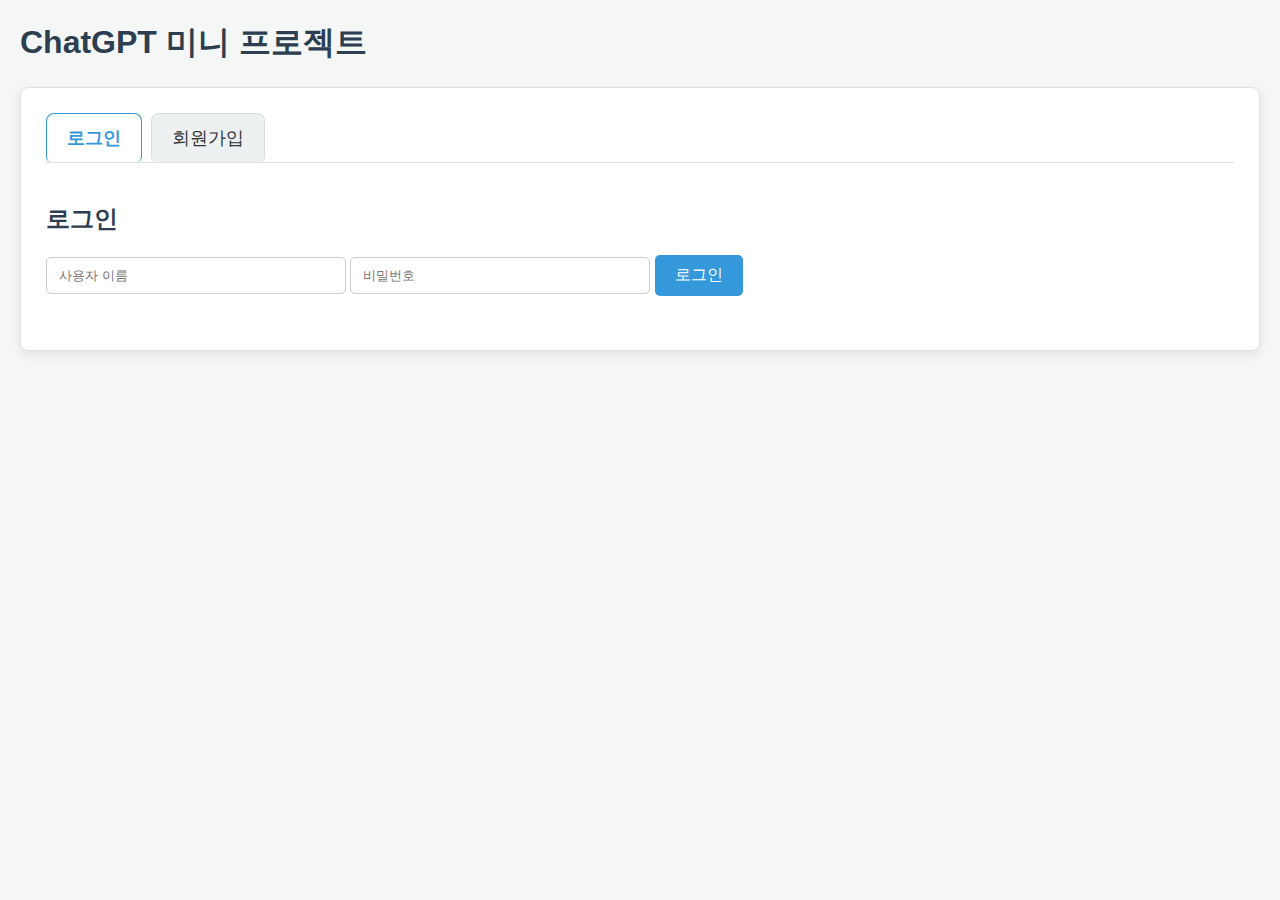
<file: index.html>
<!DOCTYPE html>
<html lang="ko">
<head>
    <meta charset="UTF-8">
    <meta name="viewport" content="width=device-width, initial-scale=1.0">
    <title>ChatGPT Mini Project</title>
    <style>
        body { font-family: Arial, sans-serif; margin: 20px; background-color: #f4f7f6; color: #333; }
        h1, h2 { color: #2c3e50; }
        #auth-section, #chat-section {
            background-color: #fff;
            border: 1px solid #e0e0e0;
            border-radius: 8px;
            padding: 25px;
            margin-bottom: 25px;
            box-shadow: 0 4px 12px rgba(0, 0, 0, 0.08);
        }
        #chat-window {
            height: 300px;
            overflow-y: auto;
            border: 1px solid #dcdcdc;
            border-radius: 6px;
            padding: 15px;
            margin-bottom: 15px;
            background-color: #fdfdfd;
            box-shadow: inset 0 2px 4px rgba(0, 0, 0, 0.05);
        }
        .message { margin-bottom: 8px; line-height: 1.5; padding: 5px 10px; border-radius: 5px;}
        .user-message { text-align: right; color: #3498db; background-color: #eaf6ff; margin-left: 20%; }
        .ai-message { text-align: left; color: #27ae60; background-color: #e6ffee; margin-right: 20%; }
        .system-message { text-align: center; color: #888; font-size: 0.9em; margin: 10px 0; }

        button {
            background-color: #3498db;
            color: white;
            border: none;
            border-radius: 5px;
            padding: 10px 20px;
            cursor: pointer;
            font-size: 1em;
            transition: background-color 0.3s ease;
        }
        button:hover:not(:disabled) { background-color: #2980b9; }
        button:disabled {
            background-color: #cccccc;
            cursor: not-allowed;
        }

        input[type="text"], input[type="password"] {
            padding: 10px 12px;
            width: calc(100% - 24px);
            max-width: 300px;
            margin-bottom: 15px;
            border: 1px solid #ccc;
            border-radius: 5px;
            box-sizing: border-box;
        }
        textarea {
            width: calc(100% - 10px);
            height: 80px;
            padding: 8px;
            border: 1px solid #ccc;
            border-radius: 5px;
            box-sizing: border-box;
            resize: vertical;
            margin-bottom: 10px;
        }
        .tab-button {
            background-color: #ecf0f1;
            color: #333;
            border: 1px solid #dcdcdc;
            border-bottom: none;
            padding: 12px 20px;
            cursor: pointer;
            font-size: 1.1em;
            margin-right: 5px;
            border-top-left-radius: 8px;
            border-top-right-radius: 8px;
            transition: all 0.3s ease;
        }
        .tab-button.active {
            background-color: #fff;
            border-color: #3498db;
            color: #3498db;
            font-weight: bold;
        }
        .form-section {
            display: none;
            padding-top: 20px;
            border-top: 1px solid #e0e0e0;
        }
        .form-section.active { display: block; }
        p[id$="Status"] { margin-top: 10px; font-weight: bold; }
        p[id$="Status"][style*="green"] { color: #28a745; }
        p[id$="Status"][style*="red"] { color: #dc3545; }
    </style>
</head>
<body>
    <h1>ChatGPT 미니 프로젝트</h1>

    <div id="auth-section">
        <button id="show-login" class="tab-button active">로그인</button>
        <button id="show-register" class="tab-button">회원가입</button>

        <div id="login-form" class="form-section active">
            <h2>로그인</h2>
            <input type="text" id="loginUsername" placeholder="사용자 이름">
            <input type="password" id="loginPassword" placeholder="비밀번호">
            <button id="loginButton">로그인</button>
            <p id="loginStatus" style="color: red;"></p>
        </div>

        <div id="register-form" class="form-section">
            <h2>회원가입</h2>
            <input type="text" id="registerUsername" placeholder="새 사용자 이름">
            <input type="password" id="registerPassword" placeholder="비밀번호">
            <input type="password" id="registerPasswordConfirm" placeholder="비밀번호 확인">
            <button id="registerButton">회원가입</button>
            <p id="registerStatus" style="color: red;"></p>
        </div>
    </div>

    <div id="chat-section" style="display: none;">
        <h2>채팅</h2>
        <p>환영합니다, <strong id="loggedInUser"></strong>님!</p>
        <div id="chat-window"></div>
        <input type="text" id="chatInput" placeholder="메시지를 입력하세요...">
        <button id="sendButton">전송</button>
        <button id="logoutButton">로그아웃</button>
        <p id="chatStatus" style="color: red;"></p>
    </div>

    <script>
        const API_BASE_URL = 'http://localhost:8000'; // FastAPI 서버 주소
        let accessToken = null; // JWT 토큰을 저장할 변수

        // --- UI 요소 선택 ---
        const authSection = document.getElementById('auth-section');
        const chatSection = document.getElementById('chat-section');

        // 탭 버튼 및 폼
        const showLoginButton = document.getElementById('show-login');
        const showRegisterButton = document.getElementById('show-register');
        const loginForm = document.getElementById('login-form');
        const registerForm = document.getElementById('register-form');

        // 로그인 폼 요소
        const loginUsernameInput = document.getElementById('loginUsername');
        const loginPasswordInput = document.getElementById('loginPassword');
        const loginButton = document.getElementById('loginButton');
        const loginStatus = document.getElementById('loginStatus');

        // 회원가입 폼 요소
        const registerUsernameInput = document.getElementById('registerUsername');
        const registerPasswordInput = document.getElementById('registerPassword');
        const registerPasswordConfirmInput = document.getElementById('registerPasswordConfirm');
        const registerButton = document.getElementById('registerButton');
        const registerStatus = document.getElementById('registerStatus');

        // 채팅 섹션 요소
        const loggedInUser = document.getElementById('loggedInUser');
        const chatWindow = document.getElementById('chat-window');
        const chatInput = document.getElementById('chatInput');
        const sendButton = document.getElementById('sendButton');
        const logoutButton = document.getElementById('logoutButton');
        const chatStatus = document.getElementById('chatStatus');

        // --- 탭 전환 기능 ---
        function showAuthForm(formId) {
            // 모든 폼 숨김
            document.querySelectorAll('.form-section').forEach(form => {
                form.classList.remove('active');
            });
            // 선택된 폼만 표시
            document.getElementById(formId).classList.add('active');

            // 모든 탭 버튼 비활성화
            document.querySelectorAll('.tab-button').forEach(btn => {
                btn.classList.remove('active');
            });
            // 선택된 탭 버튼 활성화
            if (formId === 'login-form') {
                showLoginButton.classList.add('active');
            } else {
                showRegisterButton.classList.add('active');
            }
            // 상태 메시지 초기화
            loginStatus.textContent = '';
            registerStatus.textContent = '';
        }

        // 탭 버튼 클릭 이벤트 리스너
        showLoginButton.addEventListener('click', () => showAuthForm('login-form'));
        showRegisterButton.addEventListener('click', () => showAuthForm('register-form'));


        // --- 메시지를 채팅창에 추가하는 함수 ---
        function addMessage(sender, message, type) {
            const msgDiv = document.createElement('div');
            msgDiv.classList.add('message', type);
            msgDiv.textContent = `${sender}: ${message}`;
            chatWindow.appendChild(msgDiv);
            chatWindow.scrollTop = chatWindow.scrollHeight; // 스크롤 하단으로 이동
        }

        // --- 채팅 UI (입력 필드/버튼) 활성화/비활성화 함수 ---
        function setChatUIEnabled(enabled) {
            chatInput.disabled = !enabled; // enabled가 true면 disabled=false (활성화), false면 disabled=true (비활성화)
            sendButton.disabled = !enabled;
            if (enabled) {
                sendButton.textContent = '전송'; // 버튼 텍스트 복원
                chatStatus.textContent = ''; // 상태 메시지 지우기
            } else {
                sendButton.textContent = '전송 중...'; // 버튼 텍스트 변경
                chatStatus.textContent = 'AI 응답 대기 중...'; // 상태 메시지 설정
            }
        }

        // --- 로그인 처리 ---
        loginButton.addEventListener('click', async () => {
            const username = loginUsernameInput.value.trim();
            const password = loginPasswordInput.value;
            loginStatus.textContent = ''; // 이전 상태 메시지 초기화

            // 필수 입력 필드 확인
            if (!username || !password) {
                loginStatus.textContent = '사용자 이름과 비밀번호를 입력해주세요.';
                return;
            }

            // 요청 본문 (URLSearchParams는 form-urlencoded 형식에 사용)
            const formData = new URLSearchParams();
            formData.append('username', username);
            formData.append('password', password);

            try {
                const response = await fetch(`${API_BASE_URL}/token`, {
                    method: 'POST',
                    headers: {
                        'Content-Type': 'application/x-www-form-urlencoded' // OAuth2PasswordRequestForm에 맞는 헤더
                    },
                    body: formData.toString()
                });

                if (!response.ok) {
                    const errorData = await response.json();
                    throw new Error(errorData.detail || '로그인 실패');
                }

                const data = await response.json();
                accessToken = data.access_token; // 받은 토큰 저장
                localStorage.setItem('accessToken', accessToken); // 로컬 스토리지에 토큰 저장 (새로고침 시 유지)
                localStorage.setItem('username', username); // 사용자 이름도 저장

                loggedInUser.textContent = username; // UI에 로그인된 사용자 이름 표시
                authSection.style.display = 'none'; // 인증 섹션 숨김
                chatSection.style.display = 'block'; // 채팅 섹션 표시
                addMessage('System', '로그인 성공! 채팅을 시작하세요.', 'system-message');

            } catch (error) {
                loginStatus.textContent = `로그인 오류: ${error.message}`;
                console.error('로그인 에러:', error);
            }
        });

        // --- 회원가입 처리 ---
        registerButton.addEventListener('click', async () => {
            const username = registerUsernameInput.value.trim();
            const password = registerPasswordInput.value;
            const passwordConfirm = registerPasswordConfirmInput.value;
            registerStatus.textContent = ''; // 이전 상태 메시지 초기화

            // 필수 입력 필드 확인
            if (!username || !password || !passwordConfirm) {
                registerStatus.textContent = '사용자 이름과 비밀번호를 입력해주세요.';
                return;
            }
            // 비밀번호 일치 여부 확인
            if (password !== passwordConfirm) {
                registerStatus.textContent = '비밀번호가 일치하지 않습니다.';
                return;
            }

            try {
                const response = await fetch(`${API_BASE_URL}/register`, {
                    method: 'POST',
                    headers: {
                        'Content-Type': 'application/json' // 회원가입 요청은 JSON 형식
                    },
                    body: JSON.stringify({
                        username: username,
                        password: password
                    })
                });

                if (!response.ok) {
                    const errorData = await response.json();
                    throw new Error(errorData.detail || '회원가입 실패');
                }

                const data = await response.json();
                registerStatus.style.color = 'green';
                registerStatus.textContent = `회원가입 성공: ${data.username}님 환영합니다! 이제 로그인해주세요.`;
                // 회원가입 성공 후 입력 필드 초기화
                registerUsernameInput.value = '';
                registerPasswordInput.value = '';
                registerPasswordConfirmInput.value = '';
                showAuthForm('login-form'); // 로그인 폼으로 자동 전환

            } catch (error) {
                registerStatus.style.color = 'red';
                registerStatus.textContent = `회원가입 오류: ${error.message}`;
                console.error('회원가입 에러:', error);
            }
        });


        // --- 채팅 메시지 전송 (기존과 동일) ---
        sendButton.addEventListener('click', async () => {
            const message = chatInput.value.trim();
            if (!message) return;

            addMessage('You', message, 'user-message');
            chatInput.value = '';

            setChatUIEnabled(false); // 전송 중 UI 비활성화

            try {
                const response = await fetch(`${API_BASE_URL}/chat/simple`, {
                    method: 'POST',
                    headers: {
                        'Content-Type': 'application/json',
                        'Authorization': `Bearer ${accessToken}`
                    },
                    body: JSON.stringify({ message: message })
                });

                if (!response.ok) {
                    if (response.status === 401) {
                        throw new Error('인증 실패. 다시 로그인해주세요.');
                    }
                    const errorData = await response.json();
                    throw new Error(errorData.detail || '채팅 응답 실패');
                }

                const data = await response.json();
                addMessage('AI', data.response, 'ai-message');

            } catch (error) {
                chatStatus.textContent = `채팅 오류: ${error.message}`;
                console.error('채팅 에러:', error);
                if (error.message.includes('인증 실패')) {
                    handleLogout(); // 인증 실패 시 로그아웃 처리
                }
            } finally {
                setChatUIEnabled(true); // 요청 완료 후 UI 활성화
            }
        });

        // --- 로그아웃 처리 (기존과 동일) ---
        logoutButton.addEventListener('click', handleLogout);

        function handleLogout() {
            accessToken = null;
            localStorage.removeItem('accessToken'); // 로컬 스토리지에서 토큰 제거
            localStorage.removeItem('username'); // 사용자 이름 제거
            authSection.style.display = 'block'; // 인증 섹션 표시
            chatSection.style.display = 'none'; // 채팅 섹션 숨김
            chatWindow.innerHTML = ''; // 채팅창 내용 초기화
            loginUsernameInput.value = ''; // 로그인 필드 초기화
            loginPasswordInput.value = '';
            registerUsernameInput.value = ''; // 회원가입 필드 초기화
            registerPasswordInput.value = '';
            registerPasswordConfirmInput.value = '';
            loginStatus.textContent = '로그아웃 되었습니다.';
            chatStatus.textContent = '';
            showAuthForm('login-form'); // 로그아웃 후 로그인 폼으로 전환
        }

        // --- 페이지 로드 시 초기화 ---
        window.onload = () => {
            const storedToken = localStorage.getItem('accessToken');
            const storedUsername = localStorage.getItem('username');
            if (storedToken && storedUsername) {
                accessToken = storedToken;
                loggedInUser.textContent = storedUsername;
                authSection.style.display = 'none';
                chatSection.style.display = 'block';
                addMessage('System', '이전 세션으로 로그인되었습니다. 채팅을 시작하세요.', 'system-message');
            } else {
                showAuthForm('login-form'); // 토큰 없으면 로그인 폼 보여주기
            }
        };

    </script>
</body>
</html>
</file>
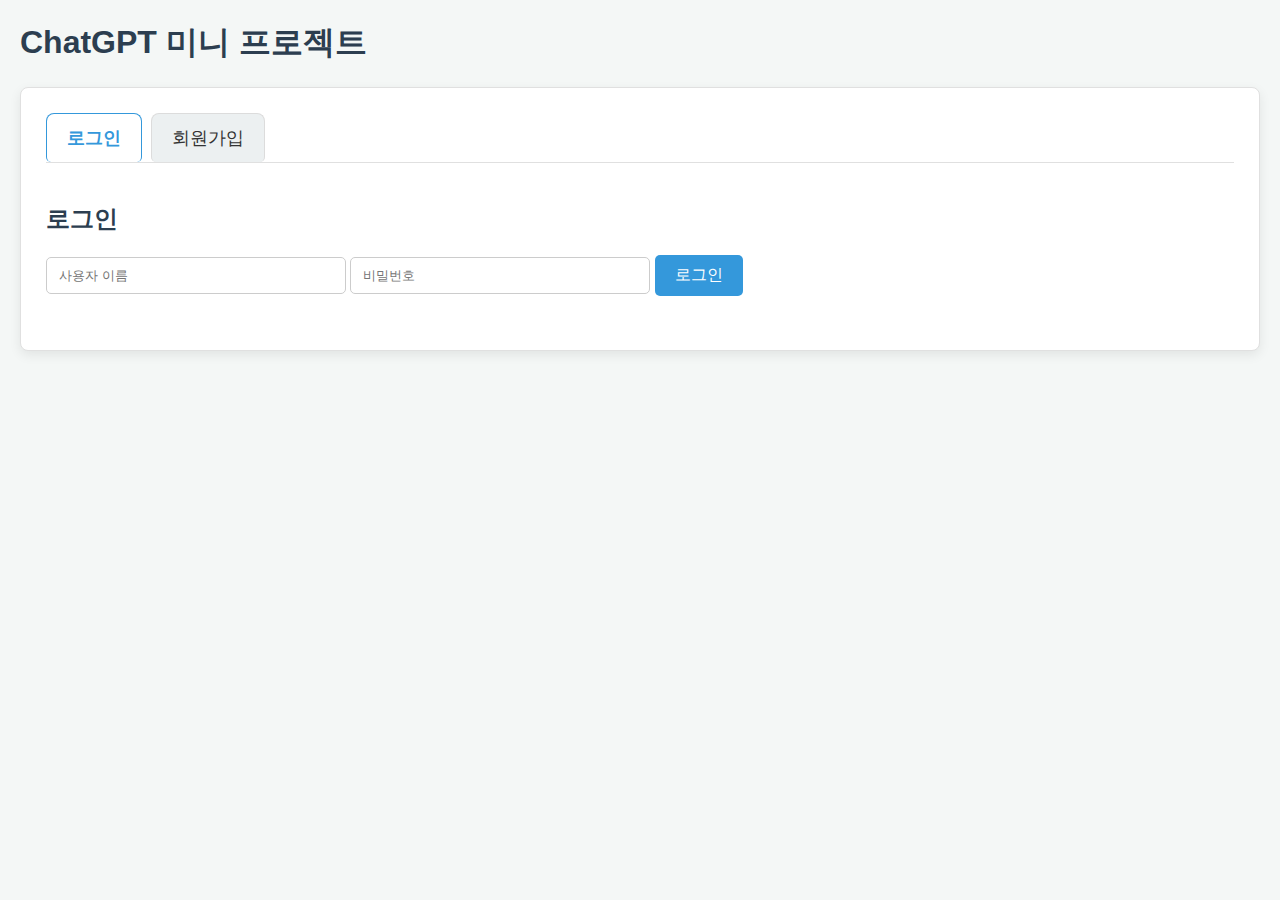
<file: static/index.html>
<!DOCTYPE html>
<html lang="ko">
<head>
    <meta charset="UTF-8">
    <meta name="viewport" content="width=device-width, initial-scale=1.0">
    <title>ChatGPT Mini Project</title>
    <style>
        body { font-family: Arial, sans-serif; margin: 20px; background-color: #f4f7f6; color: #333; }
        h1, h2 { color: #2c3e50; }
        #auth-section, #chat-section {
            background-color: #fff;
            border: 1px solid #e0e0e0;
            border-radius: 8px;
            padding: 25px;
            margin-bottom: 25px;
            box-shadow: 0 4px 12px rgba(0, 0, 0, 0.08);
        }
        #chat-window {
            height: 300px;
            overflow-y: auto;
            border: 1px solid #dcdcdc;
            border-radius: 6px;
            padding: 15px;
            margin-bottom: 15px;
            background-color: #fdfdfd;
            box-shadow: inset 0 2px 4px rgba(0, 0, 0, 0.05);
        }
        .message { margin-bottom: 8px; line-height: 1.5; padding: 5px 10px; border-radius: 5px;}
        .user-message { text-align: right; color: #3498db; background-color: #eaf6ff; margin-left: 20%; }
        .ai-message { text-align: left; color: #27ae60; background-color: #e6ffee; margin-right: 20%; }
        .system-message { text-align: center; color: #888; font-size: 0.9em; margin: 10px 0; }

        button {
            background-color: #3498db;
            color: white;
            border: none;
            border-radius: 5px;
            padding: 10px 20px;
            cursor: pointer;
            font-size: 1em;
            transition: background-color 0.3s ease;
        }
        button:hover:not(:disabled) { background-color: #2980b9; }
        button:disabled {
            background-color: #cccccc;
            cursor: not-allowed;
        }

        input[type="text"], input[type="password"], input[type="email"] { /* input[type="email"] 추가 (필요시) */
            padding: 10px 12px;
            width: calc(100% - 24px);
            max-width: 300px;
            margin-bottom: 15px;
            border: 1px solid #ccc;
            border-radius: 5px;
            box-sizing: border-box;
        }
        textarea {
            width: calc(100% - 10px);
            height: 80px;
            padding: 8px;
            border: 1px solid #ccc;
            border-radius: 5px;
            box-sizing: border-box;
            resize: vertical;
            margin-bottom: 10px;
        }
        .tab-button {
            background-color: #ecf0f1;
            color: #333;
            border: 1px solid #dcdcdc;
            border-bottom: none;
            padding: 12px 20px;
            cursor: pointer;
            font-size: 1.1em;
            margin-right: 5px;
            border-top-left-radius: 8px;
            border-top-right-radius: 8px;
            transition: all 0.3s ease;
        }
        .tab-button.active {
            background-color: #fff;
            border-color: #3498db;
            color: #3498db;
            font-weight: bold;
        }
        .form-section {
            display: none;
            padding-top: 20px;
            border-top: 1px solid #e0e0e0;
        }
        .form-section.active { display: block; }
        p[id$="Status"] { margin-top: 10px; font-weight: bold; }
        p[id$="Status"][style*="green"] { color: #28a745; }
        p[id$="Status"][style*="red"] { color: #dc3545; }
    </style>
</head>
<body>
    <h1>ChatGPT 미니 프로젝트</h1>

    <div id="auth-section">
        <button id="show-login" class="tab-button active">로그인</button>
        <button id="show-register" class="tab-button">회원가입</button>

        <div id="login-form" class="form-section active">
            <h2>로그인</h2>
            <input type="text" id="loginUsername" placeholder="사용자 이름">
            <input type="password" id="loginPassword" placeholder="비밀번호">
            <button id="loginButton">로그인</button>
            <p id="loginStatus" style="color: red;"></p>
        </div>

        <div id="register-form" class="form-section">
            <h2>회원가입</h2>
            <input type="text" id="registerUsername" placeholder="새 사용자 이름">
            <input type="password" id="registerPassword" placeholder="비밀번호">
            <input type="password" id="registerPasswordConfirm" placeholder="비밀번호 확인">
            <button id="registerButton">회원가입</button>
            <p id="registerStatus" style="color: red;"></p>
        </div>
    </div>

    <div id="chat-section" style="display: none;">
        <h2>채팅</h2>
        <p>환영합니다, <strong id="loggedInUser"></strong>님!</p>
        <div id="chat-window"></div>
        <input type="text" id="chatInput" placeholder="메시지를 입력하세요...">
        <button id="sendButton">전송</button>
        <button id="logoutButton">로그아웃</button>
        <p id="chatStatus" style="color: red;"></p>
    </div>

    <script>
        const API_BASE_URL = 'http://localhost:8000';
        let accessToken = null;
        let currentUsername = null; // 현재 로그인된 사용자 이름 저장

        // --- UI 요소 선택 ---
        const authSection = document.getElementById('auth-section');
        const chatSection = document.getElementById('chat-section');

        const showLoginButton = document.getElementById('show-login');
        const showRegisterButton = document.getElementById('show-register');
        const loginForm = document.getElementById('login-form');
        const registerForm = document.getElementById('register-form');

        const loginUsernameInput = document.getElementById('loginUsername');
        const loginPasswordInput = document.getElementById('loginPassword');
        const loginButton = document.getElementById('loginButton');
        const loginStatus = document.getElementById('loginStatus');

        const registerUsernameInput = document.getElementById('registerUsername');
        const registerPasswordInput = document.getElementById('registerPassword');
        const registerPasswordConfirmInput = document.getElementById('registerPasswordConfirm');
        // const registerEmailInput = document.getElementById('registerEmail'); // HTML에서 제거되었으므로, JS에서도 제거
        const registerButton = document.getElementById('registerButton');
        const registerStatus = document.getElementById('registerStatus');

        const loggedInUser = document.getElementById('loggedInUser');
        const chatWindow = document.getElementById('chat-window');
        const chatInput = document.getElementById('chatInput');
        const sendButton = document.getElementById('sendButton');
        const logoutButton = document.getElementById('logoutButton');
        const chatStatus = document.getElementById('chatStatus');

        // --- 탭 전환 기능 ---
        function showAuthForm(formId) {
            document.querySelectorAll('.form-section').forEach(form => {
                form.classList.remove('active');
            });
            document.getElementById(formId).classList.add('active');

            document.querySelectorAll('.tab-button').forEach(btn => {
                btn.classList.remove('active');
            });
            if (formId === 'login-form') {
                showLoginButton.classList.add('active');
            } else {
                showRegisterButton.classList.add('active');
            }
            loginStatus.textContent = '';
            registerStatus.textContent = '';
        }

        // 탭 버튼 클릭 이벤트 리스너
        showLoginButton.addEventListener('click', () => showAuthForm('login-form'));
        showRegisterButton.addEventListener('click', () => showAuthForm('register-form'));


        // --- 메시지를 채팅창에 추가하는 함수 ---
        function addMessage(sender, message, type) {
            const msgDiv = document.createElement('div');
            msgDiv.classList.add('message', type);
            msgDiv.textContent = `${sender}: ${message}`;
            chatWindow.appendChild(msgDiv);
            chatWindow.scrollTop = chatWindow.scrollHeight;
        }

        // --- 채팅 UI (입력 필드/버튼) 활성화/비활성화 함수 ---
        function setChatUIEnabled(enabled) {
            chatInput.disabled = !enabled;
            sendButton.disabled = !enabled;
            if (enabled) {
                sendButton.textContent = '전송';
                chatStatus.textContent = '';
            } else {
                sendButton.textContent = '전송 중...';
                chatStatus.textContent = 'AI 응답 대기 중...';
            }
        }

        // --- 로그인 처리 ---
        loginButton.addEventListener('click', async () => {
            const username = loginUsernameInput.value.trim();
            const password = loginPasswordInput.value;
            loginStatus.textContent = '';

            if (!username || !password) {
                loginStatus.textContent = '사용자 이름과 비밀번호를 입력해주세요.';
                return;
            }

            const formData = new URLSearchParams();
            formData.append('username', username);
            formData.append('password', password);

            try {
                const response = await fetch(`${API_BASE_URL}/token`, {
                    method: 'POST',
                    headers: {
                        'Content-Type': 'application/x-www-form-urlencoded'
                    },
                    body: formData.toString()
                });

                if (!response.ok) {
                    const errorData = await response.json();
                    throw new Error(errorData.detail || '로그인 실패');
                }

                const data = await response.json();
                accessToken = data.access_token;
                currentUsername = username; // 로그인 성공 시 사용자 이름 저장
                localStorage.setItem('accessToken', accessToken);
                localStorage.setItem('username', currentUsername);

                loggedInUser.textContent = currentUsername;
                authSection.style.display = 'none';
                chatSection.style.display = 'block';
                addMessage('System', '로그인 성공! 채팅 기록을 불러오는 중...', 'system-message');
                await loadChatHistory(); // 로그인 성공 시 채팅 기록 불러오기

            } catch (error) {
                loginStatus.textContent = `로그인 오류: ${error.message}`;
                console.error('로그인 에러:', error);
            }
        });

        // --- 회원가입 처리 (registerEmailInput 제거 반영) ---
        registerButton.addEventListener('click', async () => {
            const username = registerUsernameInput.value.trim();
            const password = registerPasswordInput.value;
            const passwordConfirm = registerPasswordConfirmInput.value;
            // const email = registerEmailInput.value.trim(); // HTML에서 제거되었으므로, 이 줄도 제거
            registerStatus.textContent = '';

            if (!username || !password || !passwordConfirm) {
                registerStatus.textContent = '사용자 이름과 비밀번호를 입력해주세요.';
                return;
            }
            if (password !== passwordConfirm) {
                registerStatus.textContent = '비밀번호가 일치하지 않습니다.';
                return;
            }

            try {
                const response = await fetch(`${API_BASE_URL}/register`, {
                    method: 'POST',
                    headers: {
                        'Content-Type': 'application/json'
                    },
                    body: JSON.stringify({
                        username: username,
                        password: password
                        // email: email || null // HTML에서 제거되었으므로, 이 줄도 제거
                    })
                });

                if (!response.ok) {
                    const errorData = await response.json();
                    throw new Error(errorData.detail || '회원가입 실패');
                }

                const data = await response.json();
                registerStatus.style.color = 'green';
                registerStatus.textContent = `회원가입 성공: ${data.username}님 환영합니다! 이제 로그인해주세요.`;
                registerUsernameInput.value = '';
                registerPasswordInput.value = '';
                registerPasswordConfirmInput.value = '';
                // registerEmailInput.value = ''; // HTML에서 제거되었으므로, 이 줄도 제거
                showAuthForm('login-form');

            } catch (error) {
                registerStatus.style.color = 'red';
                registerStatus.textContent = `회원가입 오류: ${error.message}`;
                console.error('회원가입 에러:', error);
            }
        });

        // --- 채팅 메시지 저장 함수 (이 함수는 이제 프론트엔드에서 직접 호출되지 않음. 백엔드에서만 사용) ---
        // 백엔드에서 메시지를 저장하므로, 프론트엔드에서 saveChatMessage를 직접 호출할 필요가 없습니다.
        // 이 함수 자체는 필요하지만, 프론트엔드 코드에서는 호출되지 않습니다.
        async function saveChatMessage(role, content) {
            if (!accessToken || !currentUsername) {
                console.warn("로그인되지 않아 채팅 메시지를 저장할 수 없습니다.");
                return;
            }
            try {
                const response = await fetch(`${API_BASE_URL}/chat/save`, {
                    method: 'POST',
                    headers: {
                        'Content-Type': 'application/json',
                        'Authorization': `Bearer ${accessToken}`
                    },
                    body: JSON.stringify({
                        username: currentUsername,
                        role: role,
                        content: content,
                        timestamp: new Date().toISOString()
                    })
                });
                if (!response.ok) {
                    const errorData = await response.json();
                    console.error('채팅 기록 저장 실패:', errorData.detail || '알 수 없는 오류');
                }
            } catch (error) {
                console.error('채팅 기록 저장 중 네트워크 오류:', error);
            }
        }


        // --- 채팅 기록 불러오기 함수 (기존 로직 유지) ---
        async function loadChatHistory() {
            chatWindow.innerHTML = ''; // 기존 채팅창 비우기
            if (!accessToken || !currentUsername) {
                addMessage('System', '채팅 기록을 불러올 수 없습니다. 로그인해주세요.', 'system-message');
                return;
            }

            try {
                const response = await fetch(`${API_BASE_URL}/chat/history`, {
                    method: 'GET',
                    headers: {
                        'Authorization': `Bearer ${accessToken}`
                    }
                });

                if (!response.ok) {
                    if (response.status === 401) {
                        throw new Error('인증 실패. 다시 로그인해주세요.');
                    }
                    const errorData = await response.json();
                    throw new Error(errorData.detail || '채팅 기록 불러오기 실패');
                }

                const data = await response.json();
                if (data.history && data.history.length > 0) {
                    addMessage('System', '이전 채팅 기록을 불러왔습니다.', 'system-message');
                    data.history.forEach(msg => {
                        const sender = msg.role === 'user' ? 'You' : 'AI';
                        const type = msg.role === 'user' ? 'user-message' : 'ai-message';
                        addMessage(sender, msg.content, type);
                    });
                } else {
                    addMessage('System', '이전 채팅 기록이 없습니다. 새로운 대화를 시작하세요!', 'system-message');
                }

            } catch (error) {
                chatStatus.textContent = `채팅 기록 불러오기 오류: ${error.message}`;
                console.error('채팅 기록 불러오기 에러:', error);
                if (error.message.includes('인증 실패')) {
                    handleLogout();
                }
            }
        }

        // --- 채팅 메시지 전송 (저장 로직은 백엔드에서만 처리) ---
        sendButton.addEventListener('click', async () => {
            const message = chatInput.value.trim();
            if (!message) return;

            addMessage('You', message, 'user-message'); // 사용자 메시지는 즉시 UI에 표시
            chatInput.value = '';

            setChatUIEnabled(false); // 전송 중 UI 비활성화

            try {
                const response = await fetch(`${API_BASE_URL}/chat/simple`, {
                    method: 'POST',
                    headers: {
                        'Content-Type': 'application/json',
                        'Authorization': `Bearer ${accessToken}`
                    },
                    body: JSON.stringify({ message: message })
                });

                if (!response.ok) {
                    if (response.status === 401) {
                        throw new Error('인증 실패. 다시 로그인해주세요.');
                    }
                    const errorData = await response.json();
                    throw new Error(errorData.detail || '채팅 응답 실패');
                }

                const data = await response.json();
                const aiResponseContent = data.response;

                addMessage('AI', aiResponseContent, 'ai-message'); // AI 응답 메시지는 UI에 표시

            } catch (error) {
                chatStatus.textContent = `채팅 오류: ${error.message}`;
                console.error('채팅 에러:', error);
                if (error.message.includes('인증 실패')) {
                    handleLogout();
                }
            } finally {
                setChatUIEnabled(true); // 요청 완료 후 UI 활성화
            }
        });

        // --- 로그아웃 처리 ---
        logoutButton.addEventListener('click', handleLogout);

        function handleLogout() {
            accessToken = null;
            currentUsername = null; // 사용자 이름도 초기화
            localStorage.removeItem('accessToken');
            localStorage.removeItem('username');
            authSection.style.display = 'block';
            chatSection.style.display = 'none';
            chatWindow.innerHTML = '';
            loginUsernameInput.value = '';
            loginPasswordInput.value = '';
            registerUsernameInput.value = '';
            registerPasswordInput.value = '';
            registerPasswordConfirmInput.value = '';
            // registerEmailInput.value = ''; // HTML에서 제거되었으므로, 이 줄도 제거
            loginStatus.textContent = '로그아웃 되었습니다.';
            chatStatus.textContent = '';
            showAuthForm('login-form');
        }

        // --- 페이지 로드 시 초기화 및 자동 로그인 시도 ---
        window.onload = async () => { // async 키워드 추가
            const storedToken = localStorage.getItem('accessToken');
            const storedUsername = localStorage.getItem('username');
            if (storedToken && storedUsername) {
                accessToken = storedToken;
                currentUsername = storedUsername; // 로컬 스토리지에서 사용자 이름 로드
                loggedInUser.textContent = currentUsername;
                authSection.style.display = 'none';
                chatSection.style.display = 'block';
                // 로그인 후 채팅 기록을 바로 불러옵니다.
                await loadChatHistory();
            } else {
                showAuthForm('login-form');
            }
        };

    </script>
</body>
</html>
</file>
